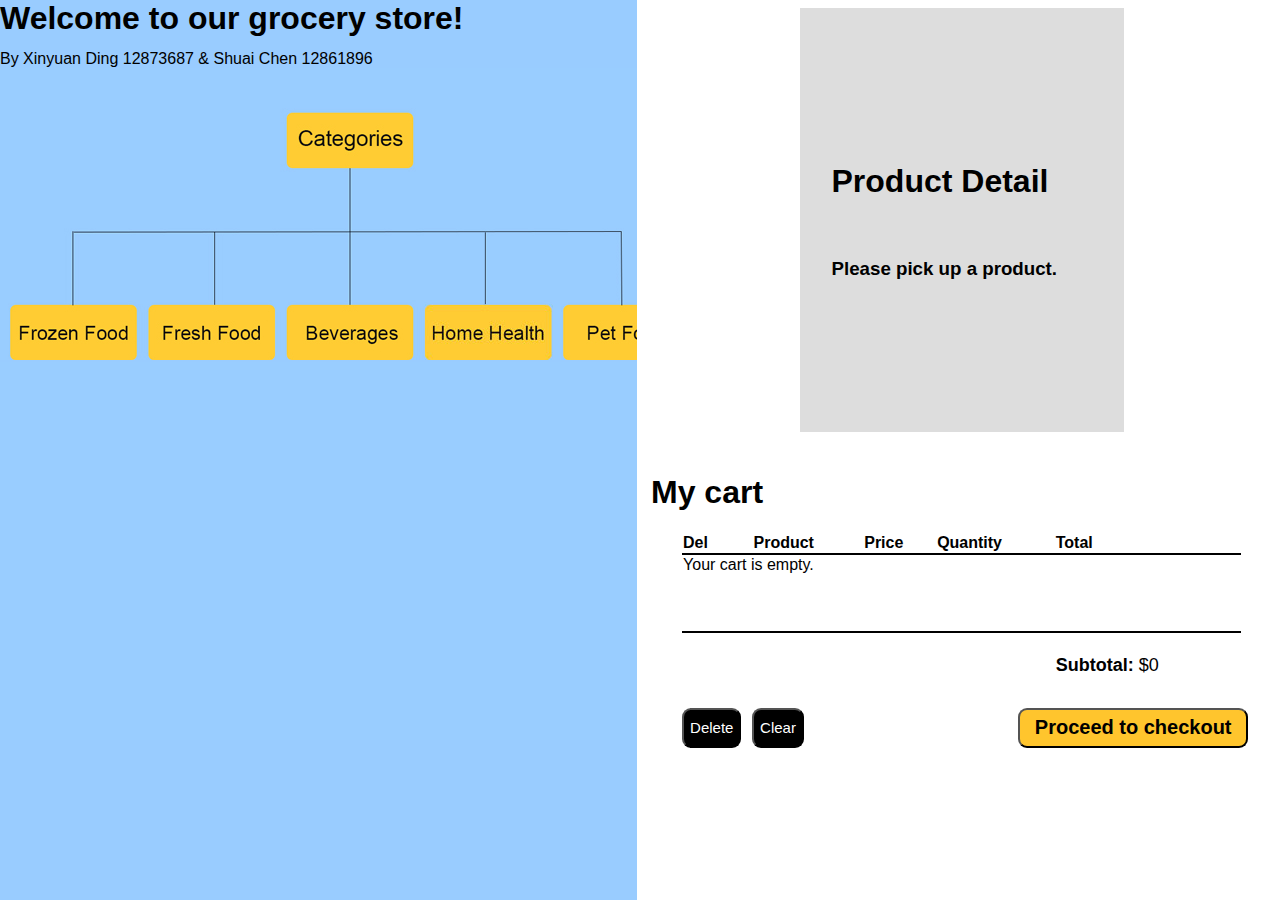
<file: src/index.html>
<!DOCTYPE HTML PUBLIC "-//W3C//DTD HTML 4.01 Frameset//EN"
        "http://www.w3.org/TR/html4/frameset.dtd">
<html>
<head>
    <meta http-equiv="Content-Type" content="text/html; charset=utf-8">
    <meta name="viewport" content="width=device-width, initial-scale=1.0">
    <title>Grocery Online</title>
</head>

<frameset cols="50%,*" >
    <!--style="border:#FFFFFF;border-width: unset"-->
<!-- Add navigation page path to the source here-->
    <frame src="components/product-category/product_category.html" name="productCategoryFrame" id="productCategoryFrame" frameborder="0">
    <frameset rows="50%,*" >
<!--Add product details page to the source here-->
        <frame src="components/product-detail/product_detail.html" name="productDetailFrame" id="productDetailFrame" frameborder="0">
<!--Add shopping cart page to the source here-->
        <frame src="components/shopping-cart/shopping_cart.html" name="cartFrame" id="cartFrame" frameborder="0">

    </frameset>
    <noframes></noframes>
</frameset>

</html>
</file>
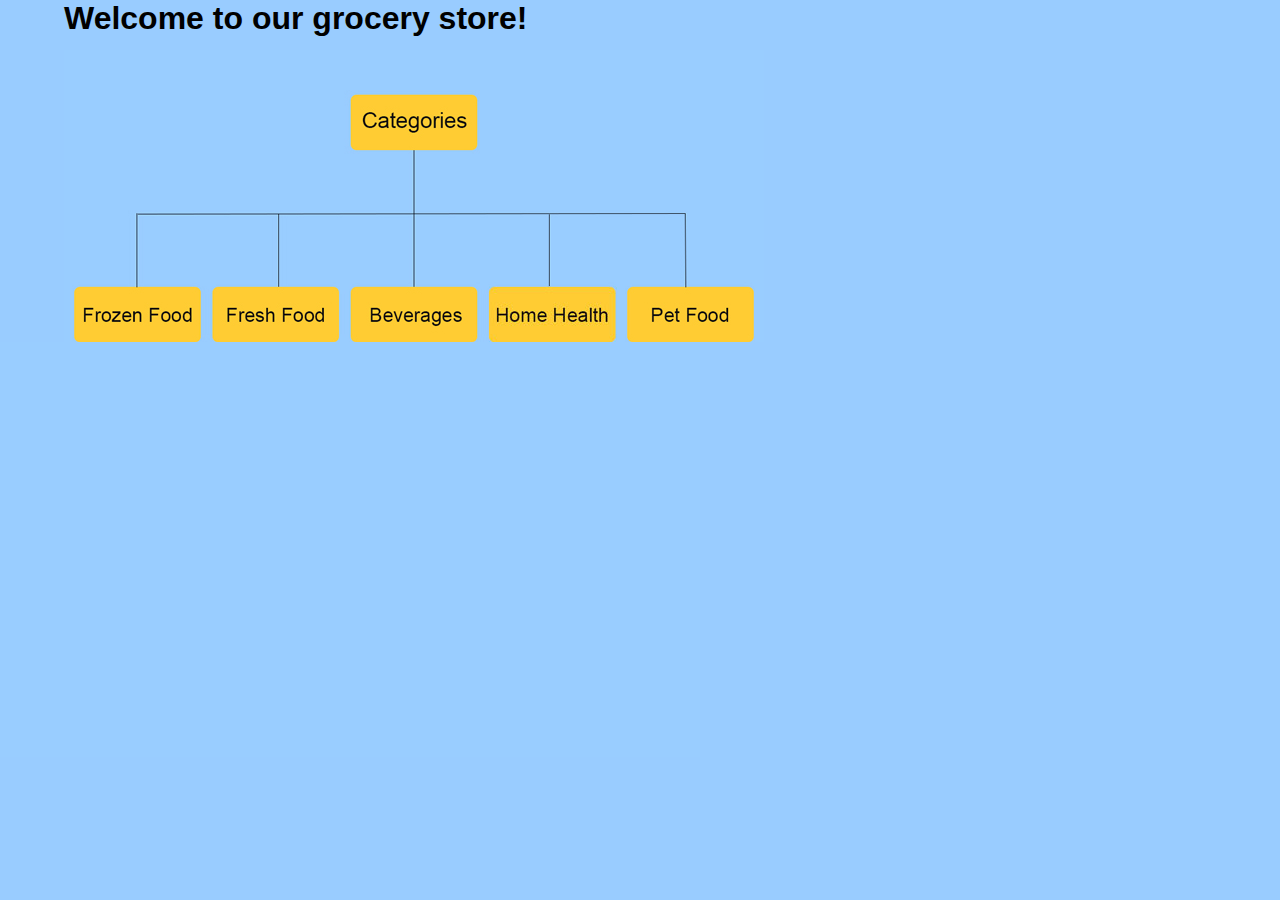
<file: src/components/product-category/product_cat.html>
<html>
<head>
    <title>1category</title>
    <meta http-equiv="Content-Type" content="text/html; charset=utf-8">
    <meta name="viewport" content="width=device-width, initial-scale=1.0">

    <script type="text/javascript">
        function MM_showHideLayers() {
            var i, v, obj, args = MM_showHideLayers.arguments;
            for (i = 0; i < (args.length - 1); i += 2)
                with (document) if (getElementById && ((obj = getElementById(args[i])) != null)) {
                    v = args[i + 1];
                    if (obj.style) {
                        obj = obj.style;
                        if (v == 'show') v = 'visible';
                        else {
                            if (v == 'hide') v = 'hidden';
                        }
                    }
                    obj.visibility = v;
                }
        }
    </script>
    <style type="text/css">
        *{
            margin: 0px 0px;
            padding:0px 0px;
        }
        #bg{
            position: absolute;
            top: 342px;
            z-index: 11;
        }
        #frozenfood {
            position: absolute;
            /*left: -29px;*/
            top: 342px;
            z-index: 11;
            visibility: hidden;
        }
        #freshfood {
            position: absolute;
            /*left: -6px;*/
            top: 342px;
            z-index: 11;
            visibility: hidden;
        }
        #beverages {
            position: absolute;
            left: 0px;
            top: 342px;
            z-index: 11;
            visibility: hidden;
        }
        #homehealth {
            position: absolute;
            left: 0px;
            top: 342px;
            z-index: 11;
            visibility: hidden;
        }
        #petfood {
            position: absolute;
            left: 0px;
            top: 342px;
            z-index: 11;
            visibility: hidden;
        }
    </style>

</head>
<body style="background-color: #99CCFF;">

<h1 style="height: 50px;font-family: Verdana, arial, helvetica, sans-serif;margin-left: 5%;">Welcome to our grocery store!</h1>
<!-- Save for Web Slices (1category.psd) -->
<div id="category" style="margin-left: 5%;">
    <table id="__01" width="700" height="292" border="0" cellpadding="0" cellspacing="0">
        <tr>
            <td colspan="5">
                <img src="../images/category_01.jpg" width="700" height="236" alt=""></td>
        </tr>
        <tr>
            <td>
                <img src="../images/category_02.jpg" width="148" height="56" alt="" onmouseover="MM_showHideLayers('frozenfood','show','freshfood','hide','homehealth','hide','petfood','hide','beverages','hide')"></td>
            <td>
                <img src="../images/category_03.jpg" width="138" height="56" alt="" onmouseover="MM_showHideLayers('freshfood','show','frozenfood','hide','homehealth','hide','petfood','hide','beverages','hide')"></td>
            <td>
                <img src="../images/category_04.jpg" width="139" height="56" alt="" onmouseover="MM_showHideLayers('beverages','show','frozenfood','hide','homehealth','hide','petfood','hide','freshfood','hide')"></td>
            <td>
                <img src="../images/category_05.jpg" width="138" height="56" alt="" onmouseover="MM_showHideLayers('homehealth','show','freshfood','hide','frozenfood','hide','petfood','hide','beverages','hide')"></td>
            <td>
                <img src="../images/category_06.jpg" width="137" height="56" alt="" onmouseover="MM_showHideLayers('petfood','show','freshfood','hide','frozenfood','hide','homehealth','hide','beverages','hide')"></td>
        </tr>
    </table>

</div>
<div id="bg">
    <img src="../images/background.jpg" width="700" height="415" alt="">
</div>
<div id="frozenfood">
    <table id="__02" width="701" height="415" border="0" cellpadding="0" cellspacing="0">
        <tr>
            <td colspan="8">
                <img src="../images/frozenfood_01.jpg" width="700" height="159" alt=""></td>
            <td>
                <img src="../images/space.gif" width="1" height="159" alt=""></td>
        </tr>
        <tr>
            <td colspan="2">
                <a href="../product-category/getProductDetail.php?product_id=1002" target="productDetailFrame">
                    <img src="../images/frozenfood_02.jpg" width="159" height="55" alt=""></a></td>
            <td colspan="2" rowspan="3">
                <img src="../images/frozenfood_03.jpg" width="164" height="173" alt=""></td>
            <td colspan="2" rowspan="2">
                <a href="../product-category/getProductDetail.php?product_id=1003" target="productDetailFrame">
                    <img src="../images/frozenfood_04.jpg" width="141" height="56" alt=""></a></td>
            <td colspan="2" rowspan="3">
                <img src="../images/frozenfood_05.jpg" width="236" height="173" alt=""></td>
            <td>
                <img src="../images/space.gif" width="1" height="55" alt=""></td>
        </tr>
        <tr>
            <td colspan="2" rowspan="2">
                <img src="../images/frozenfood_06.jpg" width="159" height="118" alt=""></td>
            <td>
                <img src="../images/space.gif" width="1" height="1" alt=""></td>
        </tr>
        <tr>
            <td colspan="2">
                <img src="../images/frozenfood_07.jpg" width="141" height="117" alt=""></td>
            <td>
                <img src="../images/space.gif" width="1" height="117" alt=""></td>
        </tr>
        <tr>
            <td>
                <img src="../images/frozenfood_08.jpg" width="124" height="82" alt=""></td>
            <td colspan="2">
                <a href="../product-category/getProductDetail.php?product_id=1000" target="productDetailFrame">
                    <img src="../images/frozenfood_09.jpg" width="125" height="82" alt=""></a></td>
            <td colspan="2">
                <a href="../product-category/getProductDetail.php?product_id=1001" target="productDetailFrame">
                    <img src="../images/frozenfood_10.jpg" width="144" height="82" alt=""></a></td>
            <td colspan="2">
                <a href="../product-category/getProductDetail.php?product_id=1004" target="productDetailFrame">
                    <img src="../images/frozenfood_11.jpg" width="152" height="82" alt=""></a></td>
            <td>
                <a href="../product-category/getProductDetail.php?product_id=1005" target="productDetailFrame">
                    <img src="../images/frozenfood_12.jpg" width="155" height="82" alt=""></a></td>
            <td>
                <img src="../images/space.gif" width="1" height="82" alt=""></td>
        </tr>
        <tr>
            <td>
                <img src="../images/space.gif" width="124" height="1" alt=""></td>
            <td>
                <img src="../images/space.gif" width="35" height="1" alt=""></td>
            <td>
                <img src="../images/space.gif" width="90" height="1" alt=""></td>
            <td>
                <img src="../images/space.gif" width="74" height="1" alt=""></td>
            <td>
                <img src="../images/space.gif" width="70" height="1" alt=""></td>
            <td>
                <img src="../images/space.gif" width="71" height="1" alt=""></td>
            <td>
                <img src="../images/space.gif" width="81" height="1" alt=""></td>
            <td>
                <img src="../images/space.gif" width="155" height="1" alt=""></td>
            <td></td>
        </tr>
    </table>
</div>
<div id="freshfood">
    <table id="__03" width="700" height="415" border="0" cellpadding="0" cellspacing="0">
        <tr>
            <td colspan="10">
                <img src="../images/freshfood_01.jpg" width="700" height="152" alt=""></td>
        </tr>
        <tr>
            <td colspan="2">
                <a href="../product-category/getProductDetail.php?product_id=3002" target="productDetailFrame">
                    <img src="../images/freshfood_02.jpg" width="100" height="55" alt=""></a></td>
            <td colspan="2" rowspan="2">
                <img src="../images/freshfood_03.jpg" width="103" height="171" alt=""></td>
            <td colspan="2">
                <a href="../product-category/getProductDetail.php?product_id=3003" target="productDetailFrame">
                    <img src="../images/freshfood_04.jpg" width="100" height="55" alt=""></a></td>
            <td>
                <a href="../product-category/getProductDetail.php?product_id=3004" target="productDetailFrame">
                    <img src="../images/freshfood_05.jpg" width="100" height="55" alt=""></a></td>
            <td>
                <a href="../product-category/getProductDetail.php?product_id=3006" target="productDetailFrame">
                    <img src="../images/freshfood_06.jpg" width="99" height="55" alt=""></a></td>
            <td>
                <a href="../product-category/getProductDetail.php?product_id=3007" target="productDetailFrame">
                    <img src="../images/freshfood_07.jpg" width="100" height="55" alt=""></a></td>
            <td>
                <a href="../product-category/getProductDetail.php?product_id=3005" target="productDetailFrame">
                    <img src="../images/freshfood_08.jpg" width="98" height="55" alt=""></a></td>
        </tr>
        <tr>
            <td colspan="2">
                <img src="../images/freshfood_09.jpg" width="100" height="116" alt=""></td>
            <td colspan="6">
                <img src="../images/freshfood_10.jpg" width="497" height="116" alt=""></td>
        </tr>
        <tr>
            <td>
                <img src="../images/freshfood_11.jpg" width="51" height="91" alt=""></td>
            <td colspan="2">
                <a href="../product-category/getProductDetail.php?product_id=3000" target="productDetailFrame">
                    <img src="../images/freshfood_12.jpg" width="101" height="91" alt=""></a></td>
            <td colspan="2">
                <a href="../product-category/getProductDetail.php?product_id=3001" target="productDetailFrame">
                    <img src="../images/freshfood_13.jpg" width="95" height="91" alt=""></a></td>
            <td colspan="5">
                <img src="../images/freshfood_14.jpg" width="453" height="91" alt=""></td>
        </tr>
        <tr>
            <td>
                <img src="../images/&#x5206;&#x9694;&#x7b26;.gif" width="51" height="1" alt=""></td>
            <td>
                <img src="../images/&#x5206;&#x9694;&#x7b26;.gif" width="49" height="1" alt=""></td>
            <td>
                <img src="../images/&#x5206;&#x9694;&#x7b26;.gif" width="52" height="1" alt=""></td>
            <td>
                <img src="../images/&#x5206;&#x9694;&#x7b26;.gif" width="51" height="1" alt=""></td>
            <td>
                <img src="../images/&#x5206;&#x9694;&#x7b26;.gif" width="44" height="1" alt=""></td>
            <td>
                <img src="../images/&#x5206;&#x9694;&#x7b26;.gif" width="56" height="1" alt=""></td>
            <td>
                <img src="../images/&#x5206;&#x9694;&#x7b26;.gif" width="100" height="1" alt=""></td>
            <td>
                <img src="../images/&#x5206;&#x9694;&#x7b26;.gif" width="99" height="1" alt=""></td>
            <td>
                <img src="../images/&#x5206;&#x9694;&#x7b26;.gif" width="100" height="1" alt=""></td>
            <td>
                <img src="../images/&#x5206;&#x9694;&#x7b26;.gif" width="98" height="1" alt=""></td>
        </tr>
    </table>
</div>
<div id="homehealth">
    <table id="__04"width="700" height="415"  border="0" cellpadding="0" cellspacing="0">
        <tr>
            <td colspan="10">
                <img src="../images/homehealth_01.jpg" width="700" height="154" alt=""></td>
        </tr>
        <tr>
            <td colspan="2">
                <a href="../product-category/getProductDetail.php?product_id=2002" target="productDetailFrame">
                    <img src="../images/homehealth_02.jpg" width="144" height="54" alt=""></a></td>
            <td colspan="2" rowspan="2">
                <img src="../images/homehealth_03.jpg" width="143" height="169" alt=""></td>
            <td colspan="2">
                <a href="../product-category/getProductDetail.php?product_id=2005" target="productDetailFrame">
                    <img src="../images/homehealth_04.jpg" width="114" height="54" alt=""></a></td>
            <td colspan="2" rowspan="2">
                <img src="../images/homehealth_05.jpg" width="143" height="169" alt=""></td>
            <td colspan="2">
                <a href="../product-category/getProductDetail.php?product_id=2006" target="productDetailFrame">
                    <img src="../images/homehealth_06.jpg" width="156" height="54" alt=""></a></td>
        </tr>
        <tr>
            <td colspan="2">
                <img src="../images/homehealth_07.jpg" width="144" height="115" alt=""></td>
            <td colspan="2">
                <img src="../images/homehealth_08.jpg" width="114" height="115" alt=""></td>
            <td colspan="2">
                <img src="../images/homehealth_09.jpg" width="156" height="115" alt=""></td>
        </tr>
        <tr>
            <td>
                <img src="../images/homehealth_10.jpg" width="87" height="91" alt=""></td>
            <td colspan="2">
                <a href="../product-category/getProductDetail.php?product_id=2000" target="productDetailFrame">
                    <img src="../images/homehealth_11.jpg" width="129" height="91" alt=""></a></td>
            <td colspan="2">
                <a href="../product-category/getProductDetail.php?product_id=2001" target="productDetailFrame">
                    <img src="../images/homehealth_12.jpg" width="125" height="91" alt=""></a></td>
            <td colspan="2">
                <a href="../product-category/getProductDetail.php?product_id=2003" target="productDetailFrame">
                    <img src="../images/homehealth_13.jpg" width="138" height="91" alt=""></a></td>
            <td colspan="2">
                <a href="../product-category/getProductDetail.php?product_id=2004" target="productDetailFrame">
                    <img src="../images/homehealth_14.jpg" width="117" height="91" alt=""></a></td>
            <td>
                <img src="../images/homehealth_15.jpg" width="104" height="91" alt=""></td>
        </tr>
        <tr>
            <td>
                <img src="../images/&#x5206;&#x9694;&#x7b26;.gif" width="87" height="1" alt=""></td>
            <td>
                <img src="../images/&#x5206;&#x9694;&#x7b26;.gif" width="57" height="1" alt=""></td>
            <td>
                <img src="../images/&#x5206;&#x9694;&#x7b26;.gif" width="72" height="1" alt=""></td>
            <td>
                <img src="../images/&#x5206;&#x9694;&#x7b26;.gif" width="71" height="1" alt=""></td>
            <td>
                <img src="../images/&#x5206;&#x9694;&#x7b26;.gif" width="54" height="1" alt=""></td>
            <td>
                <img src="../images/&#x5206;&#x9694;&#x7b26;.gif" width="60" height="1" alt=""></td>
            <td>
                <img src="../images/&#x5206;&#x9694;&#x7b26;.gif" width="78" height="1" alt=""></td>
            <td>
                <img src="../images/&#x5206;&#x9694;&#x7b26;.gif" width="65" height="1" alt=""></td>
            <td>
                <img src="../images/&#x5206;&#x9694;&#x7b26;.gif" width="52" height="1" alt=""></td>
            <td>
                <img src="../images/&#x5206;&#x9694;&#x7b26;.gif" width="104" height="1" alt=""></td>
        </tr>
    </table>
</div>
<div id="beverages">
    <table id="__05" width="700" height="415" border="0" cellpadding="0" cellspacing="0">
        <tr>
            <td colspan="6">
                <img src="../images/beverages_01.jpg" width="700" height="152" alt=""></td>
        </tr>
        <tr>
            <td colspan="4" rowspan="2">
                <img src="../images/beverages_02.jpg" width="502" height="160" alt=""></td>
            <td colspan="2">
                <a href="../product-category/getProductDetail.php?product_id=4005" target="productDetailFrame">
                    <img src="../images/beverages_03.jpg" width="198" height="56" alt=""></a></td>
        </tr>
        <tr>
            <td colspan="2">
                <img src="../images/beverages_04.jpg" width="198" height="104" alt=""></td>
        </tr>
        <tr>
            <td>
                <a href="../product-category/getProductDetail.php?product_id=4003" target="productDetailFrame">
                    <img src="../images/beverages_05.jpg" width="131" height="102" alt=""></a></td>
            <td>
                <a href="../product-category/getProductDetail.php?product_id=4004" target="productDetailFrame">
                    <img src="../images/beverages_06.jpg" width="129" height="102" alt=""></a></td>
            <td>
                <a href="../product-category/getProductDetail.php?product_id=4000" target="productDetailFrame">
                    <img src="../images/beverages_07.jpg" width="132" height="102" alt=""></a></td>
            <td colspan="2">
                <a href="../product-category/getProductDetail.php?product_id=4001" target="productDetailFrame">
                    <img src="../images/beverages_08.jpg" width="124" height="102" alt=""></a></td>
            <td>
                <a href="../product-category/getProductDetail.php?product_id=4002" target="productDetailFrame">
                    <img src="../images/beverages_09.jpg" width="184" height="102" alt=""></a></td>
        </tr>
        <tr>
            <td>
                <img src="../images/&#x5206;&#x9694;&#x7b26;.gif" width="131" height="1" alt=""></td>
            <td>
                <img src="../images/&#x5206;&#x9694;&#x7b26;.gif" width="129" height="1" alt=""></td>
            <td>
                <img src="../images/&#x5206;&#x9694;&#x7b26;.gif" width="132" height="1" alt=""></td>
            <td>
                <img src="../images/&#x5206;&#x9694;&#x7b26;.gif" width="110" height="1" alt=""></td>
            <td>
                <img src="../images/&#x5206;&#x9694;&#x7b26;.gif" width="14" height="1" alt=""></td>
            <td>
                <img src="../images/&#x5206;&#x9694;&#x7b26;.gif" width="184" height="1" alt=""></td>
        </tr>
    </table>
</div>
<div id="petfood">
    <table id="__06" width="700" height="415" border="0" cellpadding="0" cellspacing="0">
        <tr>
            <td colspan="8">
                <img src="../images/petfood_01.jpg" width="700" height="152" alt=""></td>
        </tr>
        <tr>
            <td rowspan="3">
                <img src="../images/petfood_02.jpg" width="139" height="262" alt=""></td>
            <td>
                <a href="../product-category/getProductDetail.php?product_id=5002" target="productDetailFrame">
                    <img src="../images/petfood_03.jpg" width="135" height="55" alt=""></a></td>
            <td colspan="2">
                <a href="../product-category/getProductDetail.php?product_id=5003" target="productDetailFrame">
                    <img src="../images/petfood_04.jpg" width="124" height="55" alt=""></a></td>
            <td colspan="2" rowspan="2">
                <img src="../images/petfood_05.jpg" width="144" height="167" alt=""></td>
            <td colspan="2">
                <a href="../product-category/getProductDetail.php?product_id=5004" target="productDetailFrame">
                    <img src="../images/petfood_06.jpg" width="158" height="55" alt=""></a></td>
        </tr>
        <tr>
            <td colspan="3">
                <img src="../images/petfood_07.jpg" width="259" height="112" alt=""></td>
            <td colspan="2">
                <img src="../images/petfood_08.jpg" width="158" height="112" alt=""></td>
        </tr>
        <tr>
            <td colspan="2">
                <img src="../images/petfood_09.jpg" width="211" height="95" alt=""></td>
            <td colspan="2">
                <a href="../product-category/getProductDetail.php?product_id=5000" target="productDetailFrame">
                    <img src="../images/petfood_10.jpg" width="125" height="95" alt=""></a></td>
            <td colspan="2">
                <a href="../product-category/getProductDetail.php?product_id=5001" target="productDetailFrame">
                    <img src="../images/petfood_11.jpg" width="126" height="95" alt=""></a></td>
            <td>
                <img src="../images/petfood_12.jpg" width="99" height="95" alt=""></td>
        </tr>
        <tr>
            <td>
                <img src="../images/&#x5206;&#x9694;&#x7b26;.gif" width="139" height="1" alt=""></td>
            <td>
                <img src="../images/&#x5206;&#x9694;&#x7b26;.gif" width="135" height="1" alt=""></td>
            <td>
                <img src="../images/&#x5206;&#x9694;&#x7b26;.gif" width="76" height="1" alt=""></td>
            <td>
                <img src="../images/&#x5206;&#x9694;&#x7b26;.gif" width="48" height="1" alt=""></td>
            <td>
                <img src="../images/&#x5206;&#x9694;&#x7b26;.gif" width="77" height="1" alt=""></td>
            <td>
                <img src="../images/&#x5206;&#x9694;&#x7b26;.gif" width="67" height="1" alt=""></td>
            <td>
                <img src="../images/&#x5206;&#x9694;&#x7b26;.gif" width="59" height="1" alt=""></td>
            <td>
                <img src="../images/&#x5206;&#x9694;&#x7b26;.gif" width="99" height="1" alt=""></td>
        </tr>
    </table>
</div>

<!-- End Save for Web Slices -->
</body>
</html>
</file>
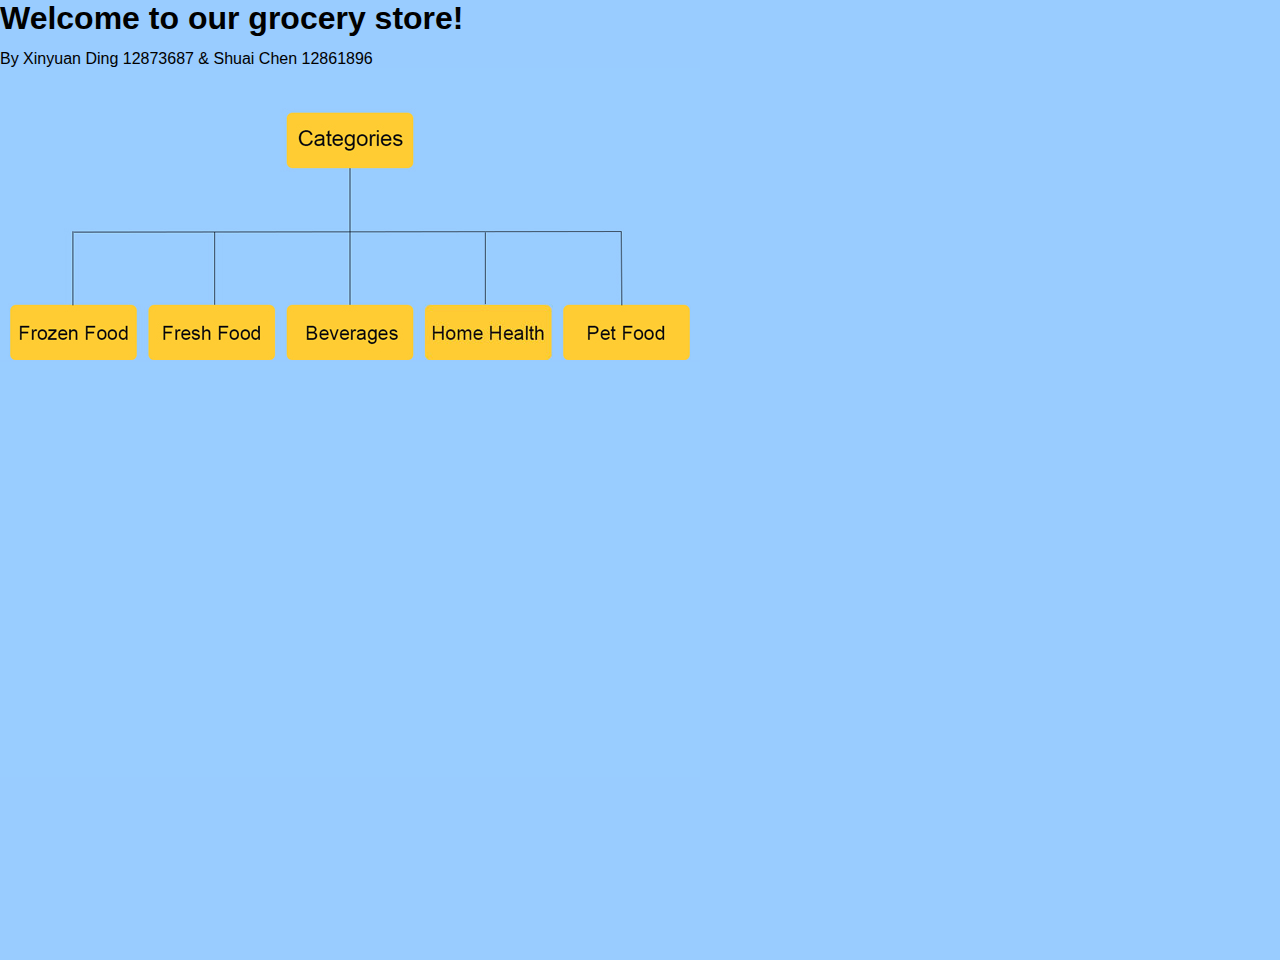
<file: src/components/product-category/product_category.html>
<!DOCTYPE HTML PUBLIC "-//W3C//DTD HTML 4.01 Frameset//EN"
        "http://www.w3.org/TR/html4/frameset.dtd">
<html>
<head>
    <title>1category</title>
    <meta http-equiv="Content-Type" content="text/html; charset=utf-8">
    <meta name="viewport" content="width=device-width, initial-scale=1.0">

    <script type="text/javascript">
        function MM_showHideLayers() {
            var i, v, obj, args = MM_showHideLayers.arguments;
            for (i = 0; i < (args.length - 1); i += 2)
                with (document) if (getElementById && ((obj = getElementById(args[i])) != null)) {
                    v = args[i + 1];
                    if (obj.style) {
                        obj = obj.style;
                        if (v == 'show') v = 'visible';
                        else {
                            if (v == 'hide') v = 'hidden';
                        }
                    }
                    obj.visibility = v;
                }
        }
    </script>
    <style type="text/css">
        *{
            margin: 0px 0px;
            padding:0px 0px;
        }
        img {
            max-width:100%;
            height:auto;
        }
        #bg{
            position: absolute;
            top: 362px;
            z-index: 11;
        }
        #frozenfood {
            position: absolute;
            /*left: -29px;*/
            top: 362px;
            z-index: 11;
            visibility: hidden;
        }
        #freshfood {
            position: absolute;
            /*left: -6px;*/
            top: 362px;
            z-index: 11;
            visibility: hidden;
        }
        #beverages {
            position: absolute;
            left: 0px;
            top: 362px;
            z-index: 11;
            visibility: hidden;
        }
        #homehealth {
            position: absolute;
            left: 0px;
            top: 362px;
            z-index: 11;
            visibility: hidden;
        }
        #petfood {
            position: absolute;
            left: 0px;
            top: 362px;
            z-index: 11;
            visibility: hidden;
        }
        html
         {
              overflow-y:hidden;
        }
    </style>

</head>
<body style="background-color: #99CCFF;font-family: Verdana, arial, helvetica, sans-serif;">

<h1 style="height: 50px">Welcome to our grocery store!</h1>
<span style="height: 20px;">By Xinyuan Ding 12873687 & Shuai Chen 12861896</span>
<!-- Save for Web Slices (1category.psd) -->
<div id="category">
    <table id="__01" width="700" height="292" border="0" cellpadding="0" cellspacing="0">
        <tr>
            <td colspan="5">
                <img src="../images/category_01.jpg" width="700" height="236" alt=""></td>
        </tr>
        <tr>
            <td>
                <img src="../images/category_02.jpg" width="148" height="56" alt="" onmouseover="MM_showHideLayers('frozenfood','show','freshfood','hide','homehealth','hide','petfood','hide','beverages','hide')"></td>
            <td>
                <img src="../images/category_03.jpg" width="138" height="56" alt="" onmouseover="MM_showHideLayers('freshfood','show','frozenfood','hide','homehealth','hide','petfood','hide','beverages','hide')"></td>
            <td>
                <img src="../images/category_04.jpg" width="139" height="56" alt="" onmouseover="MM_showHideLayers('beverages','show','frozenfood','hide','homehealth','hide','petfood','hide','freshfood','hide')"></td>
            <td>
                <img src="../images/category_05.jpg" width="138" height="56" alt="" onmouseover="MM_showHideLayers('homehealth','show','freshfood','hide','frozenfood','hide','petfood','hide','beverages','hide')"></td>
            <td>
                <img src="../images/category_06.jpg" width="137" height="56" alt="" onmouseover="MM_showHideLayers('petfood','show','freshfood','hide','frozenfood','hide','homehealth','hide','beverages','hide')"></td>
        </tr>
    </table>

</div>
<div id="bg">
    <img src="../images/background.jpg" width="700" height="415" alt="">
</div>
<div id="frozenfood">
    <table id="__02" width="701" height="415" border="0" cellpadding="0" cellspacing="0">
        <tr>
            <td colspan="8">
                <img src="../images/frozenfood_01.jpg" width="700" height="159" alt=""></td>
            <td>
                <img src="../images/space.gif" width="1" height="159" alt=""></td>
        </tr>
        <tr>
            <td colspan="2">
                <a href="../product-category/getProductDetail.php?product_id=1002" target="productDetailFrame">
                    <img src="../images/frozenfood_02.jpg" width="159" height="55" alt=""></a></td>
            <td colspan="2" rowspan="3">
                <img src="../images/frozenfood_03.jpg" width="164" height="173" alt=""></td>
            <td colspan="2" rowspan="2">
                <a href="../product-category/getProductDetail.php?product_id=1003" target="productDetailFrame">
                    <img src="../images/frozenfood_04.jpg" width="141" height="56" alt=""></a></td>
            <td colspan="2" rowspan="3">
                <img src="../images/frozenfood_05.jpg" width="236" height="173" alt=""></td>
            <td>
                <img src="../images/space.gif" width="1" height="55" alt=""></td>
        </tr>
        <tr>
            <td colspan="2" rowspan="2">
                <img src="../images/frozenfood_06.jpg" width="159" height="118" alt=""></td>
            <td>
                <img src="../images/space.gif" width="1" height="1" alt=""></td>
        </tr>
        <tr>
            <td colspan="2">
                <img src="../images/frozenfood_07.jpg" width="141" height="117" alt=""></td>
            <td>
                <img src="../images/space.gif" width="1" height="117" alt=""></td>
        </tr>
        <tr>
            <td>
                <img src="../images/frozenfood_08.jpg" width="124" height="82" alt=""></td>
            <td colspan="2">
                <a href="../product-category/getProductDetail.php?product_id=1000" target="productDetailFrame">
                    <img src="../images/frozenfood_09.jpg" width="125" height="82" alt=""></a></td>
            <td colspan="2">
                <a href="../product-category/getProductDetail.php?product_id=1001" target="productDetailFrame">
                    <img src="../images/frozenfood_10.jpg" width="144" height="82" alt=""></a></td>
            <td colspan="2">
                <a href="../product-category/getProductDetail.php?product_id=1004" target="productDetailFrame">
                    <img src="../images/frozenfood_11.jpg" width="152" height="82" alt=""></a></td>
            <td>
                <a href="../product-category/getProductDetail.php?product_id=1005" target="productDetailFrame">
                    <img src="../images/frozenfood_12.jpg" width="155" height="82" alt=""></a></td>
            <td>
                <img src="../images/space.gif" width="1" height="82" alt=""></td>
        </tr>
        <tr>
            <td>
                <img src="../images/space.gif" width="124" height="1" alt=""></td>
            <td>
                <img src="../images/space.gif" width="35" height="1" alt=""></td>
            <td>
                <img src="../images/space.gif" width="90" height="1" alt=""></td>
            <td>
                <img src="../images/space.gif" width="74" height="1" alt=""></td>
            <td>
                <img src="../images/space.gif" width="70" height="1" alt=""></td>
            <td>
                <img src="../images/space.gif" width="71" height="1" alt=""></td>
            <td>
                <img src="../images/space.gif" width="81" height="1" alt=""></td>
            <td>
                <img src="../images/space.gif" width="155" height="1" alt=""></td>
            <td></td>
        </tr>
    </table>
</div>
<div id="freshfood">
    <table id="__03" width="700" height="415" border="0" cellpadding="0" cellspacing="0">
        <tr>
            <td colspan="10">
                <img src="../images/freshfood_01.jpg" width="700" height="152" alt=""></td>
        </tr>
        <tr>
            <td colspan="2">
                <a href="../product-category/getProductDetail.php?product_id=3002" target="productDetailFrame">
                    <img src="../images/freshfood_02.jpg" width="100" height="55" alt=""></a></td>
            <td colspan="2" rowspan="2">
                <img src="../images/freshfood_03.jpg" width="103" height="171" alt=""></td>
            <td colspan="2">
                <a href="../product-category/getProductDetail.php?product_id=3003" target="productDetailFrame">
                    <img src="../images/freshfood_04.jpg" width="100" height="55" alt=""></a></td>
            <td>
                <a href="../product-category/getProductDetail.php?product_id=3004" target="productDetailFrame">
                    <img src="../images/freshfood_05.jpg" width="100" height="55" alt=""></a></td>
            <td>
                <a href="../product-category/getProductDetail.php?product_id=3006" target="productDetailFrame">
                    <img src="../images/freshfood_06.jpg" width="99" height="55" alt=""></a></td>
            <td>
                <a href="../product-category/getProductDetail.php?product_id=3007" target="productDetailFrame">
                    <img src="../images/freshfood_07.jpg" width="100" height="55" alt=""></a></td>
            <td>
                <a href="../product-category/getProductDetail.php?product_id=3005" target="productDetailFrame">
                    <img src="../images/freshfood_08.jpg" width="98" height="55" alt=""></a></td>
        </tr>
        <tr>
            <td colspan="2">
                <img src="../images/freshfood_09.jpg" width="100" height="116" alt=""></td>
            <td colspan="6">
                <img src="../images/freshfood_10.jpg" width="497" height="116" alt=""></td>
        </tr>
        <tr>
            <td>
                <img src="../images/freshfood_11.jpg" width="51" height="91" alt=""></td>
            <td colspan="2">
                <a href="../product-category/getProductDetail.php?product_id=3000" target="productDetailFrame">
                    <img src="../images/freshfood_12.jpg" width="101" height="91" alt=""></a></td>
            <td colspan="2">
                <a href="../product-category/getProductDetail.php?product_id=3001" target="productDetailFrame">
                    <img src="../images/freshfood_13.jpg" width="95" height="91" alt=""></a></td>
            <td colspan="5">
                <img src="../images/freshfood_14.jpg" width="453" height="91" alt=""></td>
        </tr>
        <tr>
            <td>
                <img src="../images/space.gif" width="51" height="1" alt=""></td>
            <td>
                <img src="../images/space.gif" width="49" height="1" alt=""></td>
            <td>
                <img src="../images/space.gif" width="52" height="1" alt=""></td>
            <td>
                <img src="../images/space.gif" width="51" height="1" alt=""></td>
            <td>
                <img src="../images/space.gif" width="44" height="1" alt=""></td>
            <td>
                <img src="../images/space.gif" width="56" height="1" alt=""></td>
            <td>
                <img src="../images/space.gif" width="100" height="1" alt=""></td>
            <td>
                <img src="../images/space.gif" width="99" height="1" alt=""></td>
            <td>
                <img src="../images/space.gif" width="100" height="1" alt=""></td>
            <td>
                <img src="../images/space.gif" width="98" height="1" alt=""></td>
        </tr>
    </table>
</div>
<div id="homehealth">
    <table id="__04"width="700" height="415"  border="0" cellpadding="0" cellspacing="0">
        <tr>
            <td colspan="10">
                <img src="../images/homehealth_01.jpg" width="700" height="154" alt=""></td>
        </tr>
        <tr>
            <td colspan="2">
                <a href="../product-category/getProductDetail.php?product_id=2002" target="productDetailFrame">
                    <img src="../images/homehealth_02.jpg" width="144" height="54" alt=""></a></td>
            <td colspan="2" rowspan="2">
                <img src="../images/homehealth_03.jpg" width="143" height="169" alt=""></td>
            <td colspan="2">
                <a href="../product-category/getProductDetail.php?product_id=2005" target="productDetailFrame">
                    <img src="../images/homehealth_04.jpg" width="114" height="54" alt=""></a></td>
            <td colspan="2" rowspan="2">
                <img src="../images/homehealth_05.jpg" width="143" height="169" alt=""></td>
            <td colspan="2">
                <a href="../product-category/getProductDetail.php?product_id=2006" target="productDetailFrame">
                    <img src="../images/homehealth_06.jpg" width="156" height="54" alt=""></a></td>
        </tr>
        <tr>
            <td colspan="2">
                <img src="../images/homehealth_07.jpg" width="144" height="115" alt=""></td>
            <td colspan="2">
                <img src="../images/homehealth_08.jpg" width="114" height="115" alt=""></td>
            <td colspan="2">
                <img src="../images/homehealth_09.jpg" width="156" height="115" alt=""></td>
        </tr>
        <tr>
            <td>
                <img src="../images/homehealth_10.jpg" width="87" height="91" alt=""></td>
            <td colspan="2">
                <a href="../product-category/getProductDetail.php?product_id=2000" target="productDetailFrame">
                    <img src="../images/homehealth_11.jpg" width="129" height="91" alt=""></a></td>
            <td colspan="2">
                <a href="../product-category/getProductDetail.php?product_id=2001" target="productDetailFrame">
                    <img src="../images/homehealth_12.jpg" width="125" height="91" alt=""></a></td>
            <td colspan="2">
                <a href="../product-category/getProductDetail.php?product_id=2003" target="productDetailFrame">
                    <img src="../images/homehealth_13.jpg" width="138" height="91" alt=""></a></td>
            <td colspan="2">
                <a href="../product-category/getProductDetail.php?product_id=2004" target="productDetailFrame">
                    <img src="../images/homehealth_14.jpg" width="117" height="91" alt=""></a></td>
            <td>
                <img src="../images/homehealth_15.jpg" width="104" height="91" alt=""></td>
        </tr>
        <tr>
            <td>
                <img src="../images/space.gif" width="87" height="1" alt=""></td>
            <td>
                <img src="../images/space.gif" width="57" height="1" alt=""></td>
            <td>
                <img src="../images/space.gif" width="72" height="1" alt=""></td>
            <td>
                <img src="../images/space.gif" width="71" height="1" alt=""></td>
            <td>
                <img src="../images/space.gif" width="54" height="1" alt=""></td>
            <td>
                <img src="../images/space.gif" width="60" height="1" alt=""></td>
            <td>
                <img src="../images/space.gif" width="78" height="1" alt=""></td>
            <td>
                <img src="../images/space.gif" width="65" height="1" alt=""></td>
            <td>
                <img src="../images/space.gif" width="52" height="1" alt=""></td>
            <td>
                <img src="../images/space.gif" width="104" height="1" alt=""></td>
        </tr>
    </table>
</div>
<div id="beverages">
    <table id="__05" width="700" height="415" border="0" cellpadding="0" cellspacing="0">
        <tr>
            <td colspan="6">
                <img src="../images/beverages_01.jpg" width="700" height="152" alt=""></td>
        </tr>
        <tr>
            <td colspan="4" rowspan="2">
                <img src="../images/beverages_02.jpg" width="502" height="160" alt=""></td>
            <td colspan="2">
                <a href="../product-category/getProductDetail.php?product_id=4005" target="productDetailFrame">
                    <img src="../images/beverages_03.jpg" width="198" height="56" alt=""></a></td>
        </tr>
        <tr>
            <td colspan="2">
                <img src="../images/beverages_04.jpg" width="198" height="104" alt=""></td>
        </tr>
        <tr>
            <td>
                <a href="../product-category/getProductDetail.php?product_id=4003" target="productDetailFrame">
                    <img src="../images/beverages_05.jpg" width="131" height="102" alt=""></a></td>
            <td>
                <a href="../product-category/getProductDetail.php?product_id=4004" target="productDetailFrame">
                    <img src="../images/beverages_06.jpg" width="129" height="102" alt=""></a></td>
            <td>
                <a href="../product-category/getProductDetail.php?product_id=4000" target="productDetailFrame">
                    <img src="../images/beverages_07.jpg" width="132" height="102" alt=""></a></td>
            <td colspan="2">
                <a href="../product-category/getProductDetail.php?product_id=4001" target="productDetailFrame">
                    <img src="../images/beverages_08.jpg" width="124" height="102" alt=""></a></td>
            <td>
                <a href="../product-category/getProductDetail.php?product_id=4002" target="productDetailFrame">
                    <img src="../images/beverages_09.jpg" width="184" height="102" alt=""></a></td>
        </tr>
        <tr>
            <td>
                <img src="../images/space.gif" width="131" height="1" alt=""></td>
            <td>
                <img src="../images/space.gif" width="129" height="1" alt=""></td>
            <td>
                <img src="../images/space.gif" width="132" height="1" alt=""></td>
            <td>
                <img src="../images/space.gif" width="110" height="1" alt=""></td>
            <td>
                <img src="../images/space.gif" width="14" height="1" alt=""></td>
            <td>
                <img src="../images/space.gif" width="184" height="1" alt=""></td>
        </tr>
    </table>
</div>
<div id="petfood">
    <table id="__06" width="700" height="415" border="0" cellpadding="0" cellspacing="0">
        <tr>
            <td colspan="8">
                <img src="../images/petfood_01.jpg" width="700" height="152" alt=""></td>
        </tr>
        <tr>
            <td rowspan="3">
                <img src="../images/petfood_02.jpg" width="139" height="262" alt=""></td>
            <td>
                <a href="../product-category/getProductDetail.php?product_id=5002" target="productDetailFrame">
                    <img src="../images/petfood_03.jpg" width="135" height="55" alt=""></a></td>
            <td colspan="2">
                <a href="../product-category/getProductDetail.php?product_id=5003" target="productDetailFrame">
                    <img src="../images/petfood_04.jpg" width="124" height="55" alt=""></a></td>
            <td colspan="2" rowspan="2">
                <img src="../images/petfood_05.jpg" width="144" height="167" alt=""></td>
            <td colspan="2">
                <a href="../product-category/getProductDetail.php?product_id=5004" target="productDetailFrame">
                    <img src="../images/petfood_06.jpg" width="158" height="55" alt=""></a></td>
        </tr>
        <tr>
            <td colspan="3">
                <img src="../images/petfood_07.jpg" width="259" height="112" alt=""></td>
            <td colspan="2">
                <img src="../images/petfood_08.jpg" width="158" height="112" alt=""></td>
        </tr>
        <tr>
            <td colspan="2">
                <img src="../images/petfood_09.jpg" width="211" height="95" alt=""></td>
            <td colspan="2">
                <a href="../product-category/getProductDetail.php?product_id=5000" target="productDetailFrame">
                    <img src="../images/petfood_10.jpg" width="125" height="95" alt=""></a></td>
            <td colspan="2">
                <a href="../product-category/getProductDetail.php?product_id=5001" target="productDetailFrame">
                    <img src="../images/petfood_11.jpg" width="126" height="95" alt=""></a></td>
            <td>
                <img src="../images/petfood_12.jpg" width="99" height="95" alt=""></td>
        </tr>
        <tr>
            <td>
                <img src="../images/space.gif" width="139" height="1" alt=""></td>
            <td>
                <img src="../images/space.gif" width="135" height="1" alt=""></td>
            <td>
                <img src="../images/space.gif" width="76" height="1" alt=""></td>
            <td>
                <img src="../images/space.gif" width="48" height="1" alt=""></td>
            <td>
                <img src="../images/space.gif" width="77" height="1" alt=""></td>
            <td>
                <img src="../images/space.gif" width="67" height="1" alt=""></td>
            <td>
                <img src="../images/space.gif" width="59" height="1" alt=""></td>
            <td>
                <img src="../images/space.gif" width="99" height="1" alt=""></td>
        </tr>
    </table>
</div>

<!-- End Save for Web Slices -->
</body>
</html>
</file>
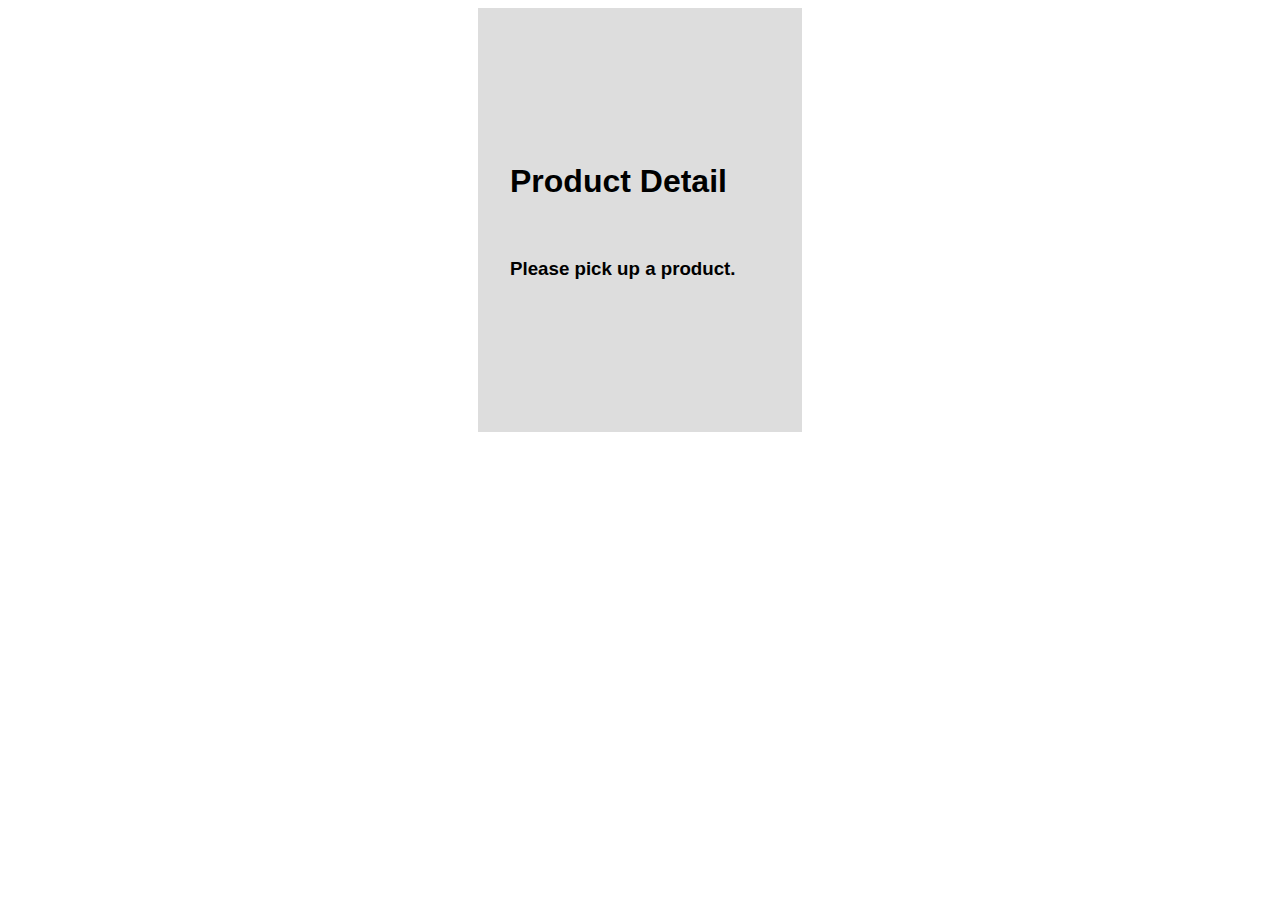
<file: src/components/product-detail/product_detail.html>
<!DOCTYPE html>
<html lang="en">
<head>
    <meta charset="UTF-8">
    <title>Product Detail</title>
    <link href='../product-detail/product-detail.css' rel="stylesheet" type="text/css"/>
</head>
<body>
<div class="center">
<h1>Product Detail</h1>
<br>
    <h3>Please pick up a product.</h3>
</div>
</body>
</html>
</file>
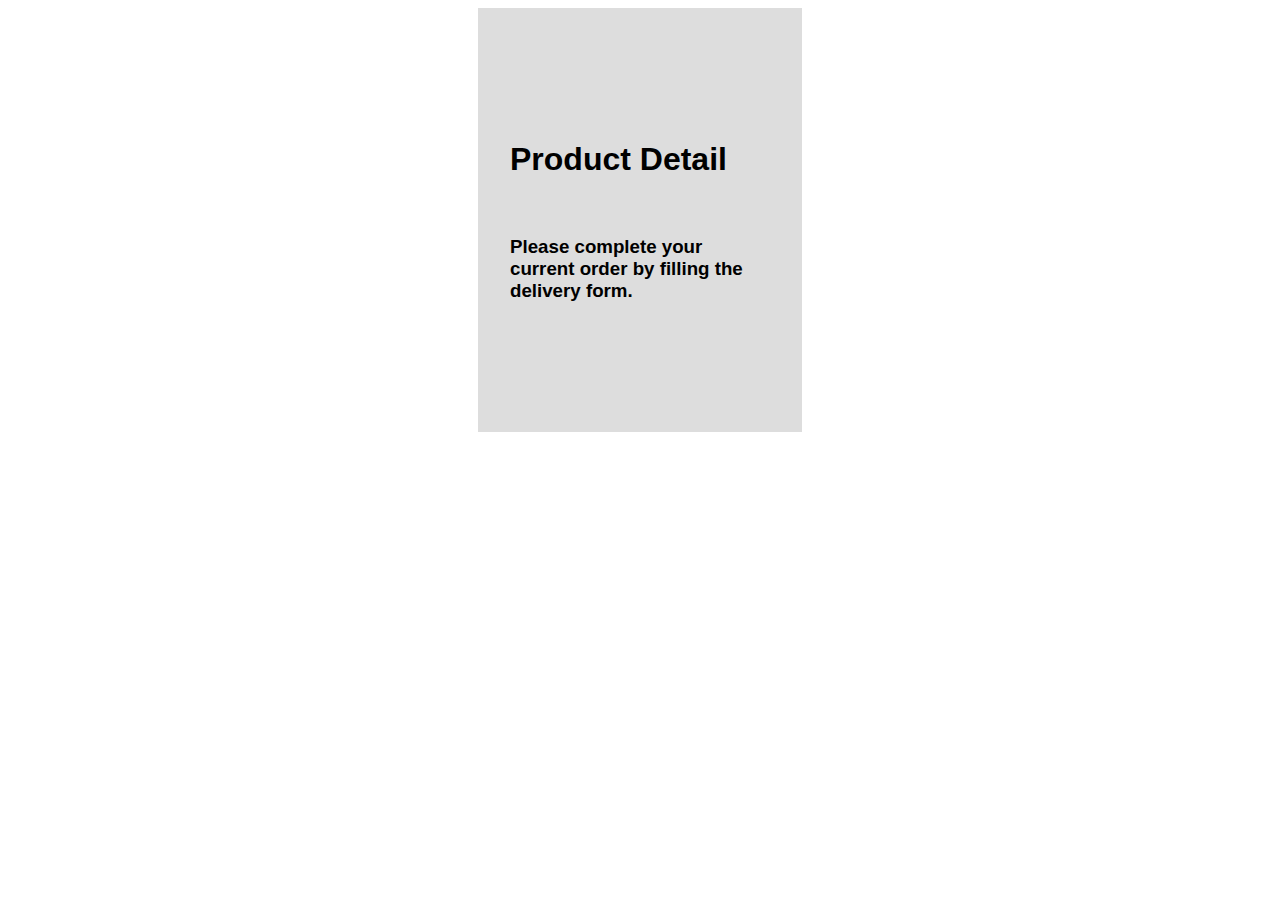
<file: src/components/product-detail/product_detail2.html>
<!DOCTYPE html>
<html lang="en">
<head>
    <meta charset="UTF-8">
    <title>Product Detail</title>
    <link href='../product-detail/product-detail.css' rel="stylesheet" type="text/css"/>
</head>
<body>
<div class="center">
<h1>Product Detail</h1>
<br>
    <h3>Please complete your current order by filling the delivery form.</h3>
</div>
</body>
</html>
</file>
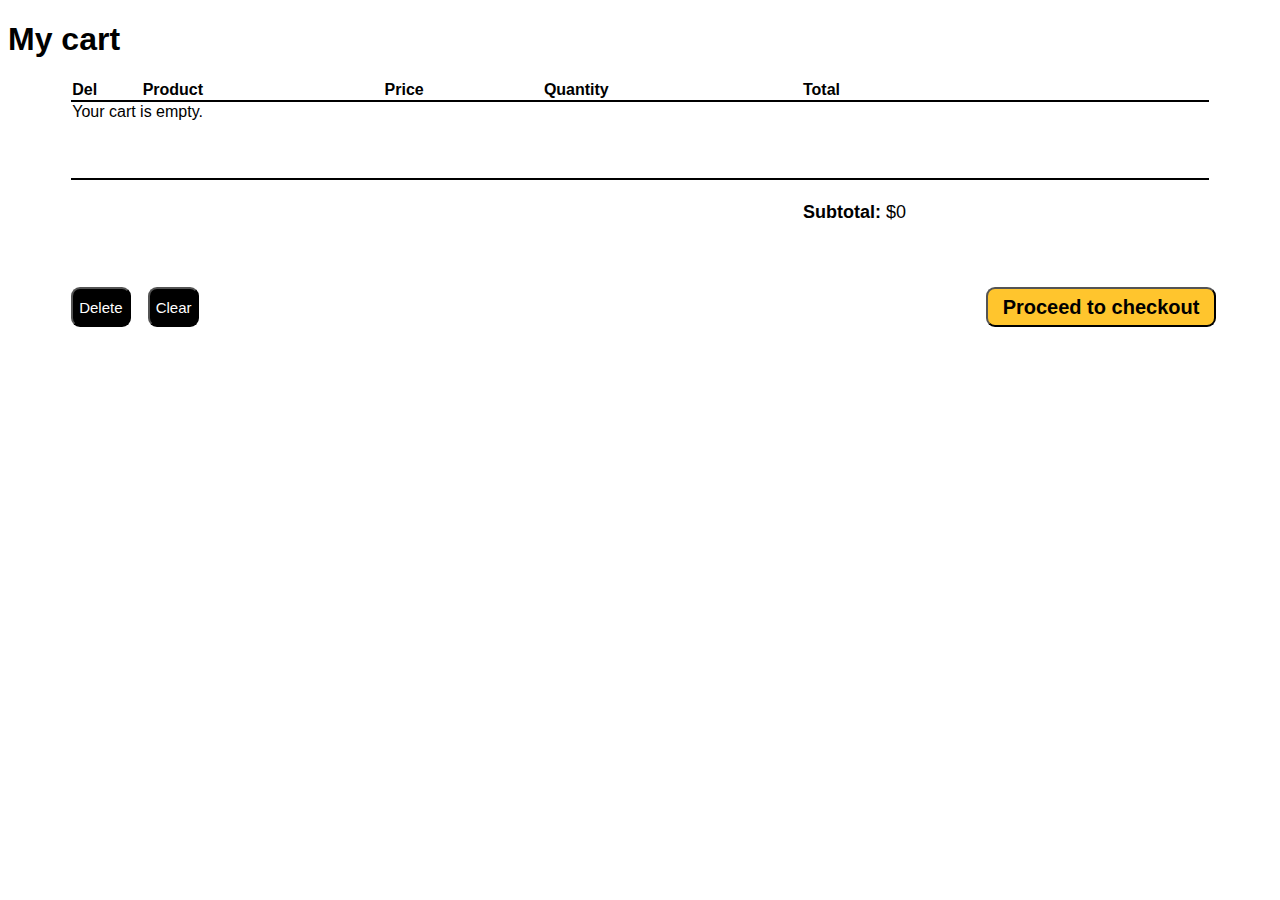
<file: src/components/shopping-cart/shopping_cart.html>
<!DOCTYPE html>
<html lang="en">
<head>
    <meta charset="UTF-8">
    <title>Shopping Cart</title>
    <link href='../shopping-cart/cart.css' rel="stylesheet" type="text/css"/>
</head>
<body>
<h1>My cart</h1>
    <table class="squeeze-table">
        <tbody>
        <tr>
            <td class="underline" style="width:40px"><b>Del</b></td>
            <td class="underline"><b>Product</b></td>
            <td class="underline"><b>Price</b></td>
            <td class="underline"><b>Quantity</b></td>
            <td class="underline"><b>Total</b></td>
        </tr>
        <tr><td colspan="5" >Your cart is empty.</td></tr>
<tr style="visibility: hidden">
        <td style="font-weight: bold">Number of products</td>
        <td id="num of products">0</td>
        </tr>

        <tr>
            <td colspan="4" class="topline"></td>
            <td class="topline"><span style="font-weight: bold;"><br>Subtotal: </span><span>$0</span></td>
        </tr>
        </tbody>
    </table>

    <input type="submit" value="Delete" class="black-button" style="margin-left: 5%"
           onclick="{alert('No products!'); return false;}">

    <input type="submit" value="Clear" class="black-button"
           onclick="{alert('No products!'); return false;}">

    <input type="submit" name="submit" value="Proceed to checkout" class="yellow-button"  onclick="{alert('No products!'); return false;}">

</body>
</html>
</file>
<file: src/components/product-detail/product-detail.css>
.center {
    background-color:#ddd;
    align-content: center;
    padding: 2em;
    left: 50%;
    top: 40%;
    width: 260px;
    height: 360px;
    margin: auto;
    /*transform: translate(-50%, -50%);*/
}

body {
    font-family: Verdana, arial, helvetica, sans-serif;
}

.attributes {
    font-weight: bold;
}

td {
    font-size: 18px;
    line-height: 140%;
}

.qty {
    font-size: 18px;
    width: 30px;
}

.button {
    width: 136px;
    height: 40px;
    color: black;
    background-color: #ffc52d;
    border-radius: 9px;
    font-size: 20px;
    font-weight: bold;
    margin-top: 0%;
}
</file>
<file: src/components/shopping-cart/cart.css>
body {
    font-family: Verdana, arial, helvetica, sans-serif;
}

table a {
    text-decoration: none;
    background: inherit;
    color: #ccf;
    font-weight: bold;
}

table a:link {
    text-decoration: none;
}

table a:visited {
    background: inherit;
    color: #66c;
    text-decoration: line-through;
}

table a:hover {
    background: inherit;
    color: #eef;
    position: relative;
    top: 1px;
    left: 1px;
    text-decoration: none;
}

table caption {
    border-top: 1px solid #ddf;
    border-left: 1px solid #ddf;
    border-right: 1px solid #669;
    border-bottom: 1px solid #669;
    text-align: left;
    padding: 3px;
    color: #ccf;
    background: #99f;
    font-family: georgia, "times new roman", serif;
    font-size: 20px;
    font-weight: bold;
}

tr.odd {
    color: inherit;
    background: #88e;
}

.underline {
    border-bottom: 2px solid #000;
}

.topline {
    border-top: 2px solid;
    font-size: 18px;
}

.squeeze-table {
    width: 90%;
    border: 0px;
    border-collapse: collapse;
    border-spacing: 0;
    margin: auto auto 5% auto;
}

.yellow-button {
    height: 40px;
    width: 230px;
    color: black;
    background-color: #FFC52D;
    border-radius: 9px;
    font-size: 20px;
    font-weight: bold;
    position: absolute;
    right: 5%;
    /*margin-top: -10%;*/
    /*margin-left: 87%;*/
}

.black-button {
    height: 40px;
    color: white;
    background-color: black;
    border-radius: 9px;
    font-size: 15px;
    margin-left: 1%;
    margin-bottom: 1%;
}
</file>
